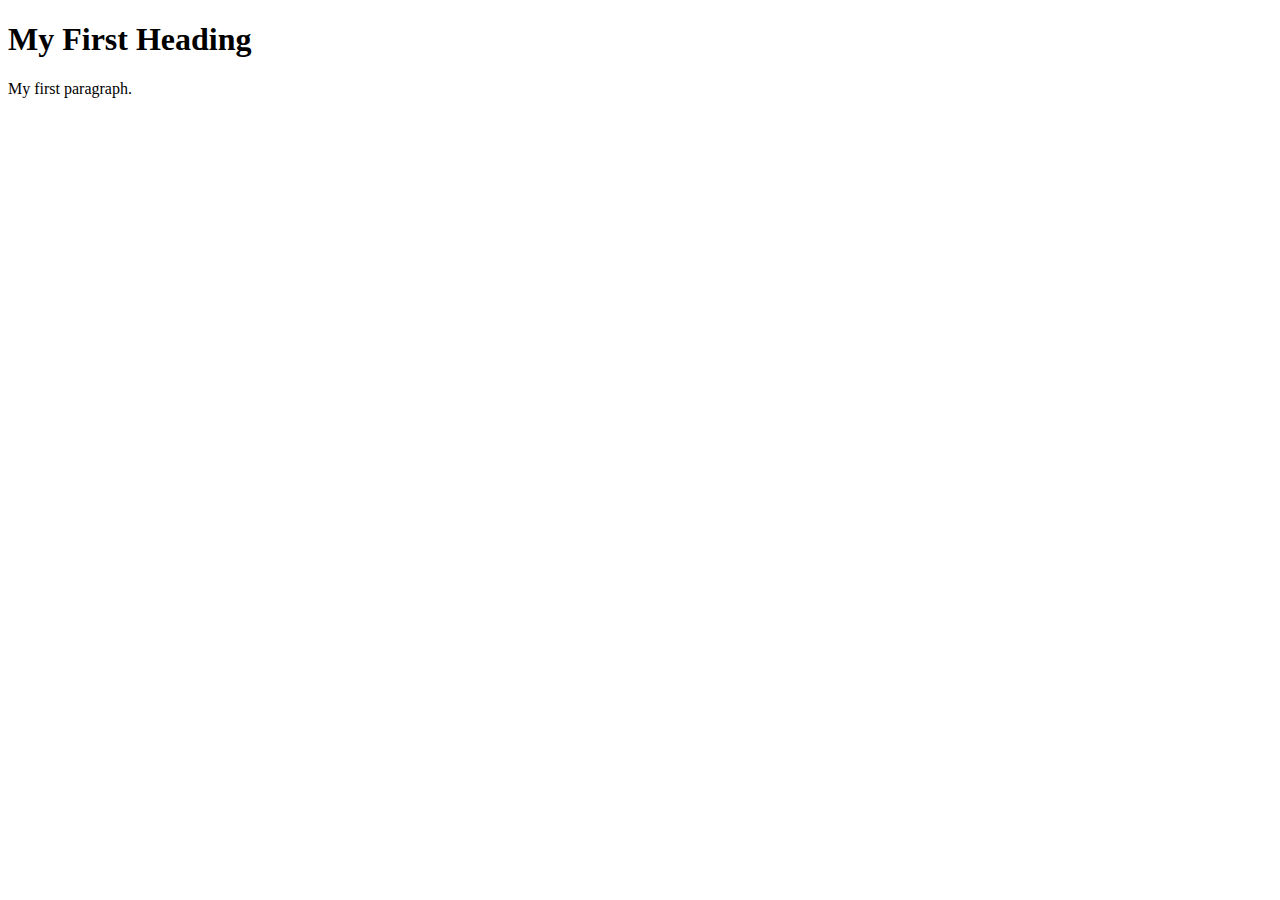
<file: Example1.html>
<!DOCTYPE html>
<html>

<!-- Richard Davies, Data Science -->

<!-- Commenting you code is vital, vital, vital -->
<!-- This is how you add comments to HTML -->

<!-- You can also include
multi - line comments
if you find that useful -->

<!-- To comment something out, use the short-cut CTRL & the "/" key -->

<!-- HTML files have two fundamental parts. (1) The head, (2) The body -->

<!-- The head contains things that you do not see on the page -->

<head>
    <title>Page Title</title>
</head>

<!-- The body contains thigs you see -->
<!-- Most elements both open and close, with the content in the middle -->
<!-- Indenting is optional, but helps with readability -->
<body>
    <h1>My First Heading</h1>
    <p>My first paragraph.</p>
</body>
</html>
</file>
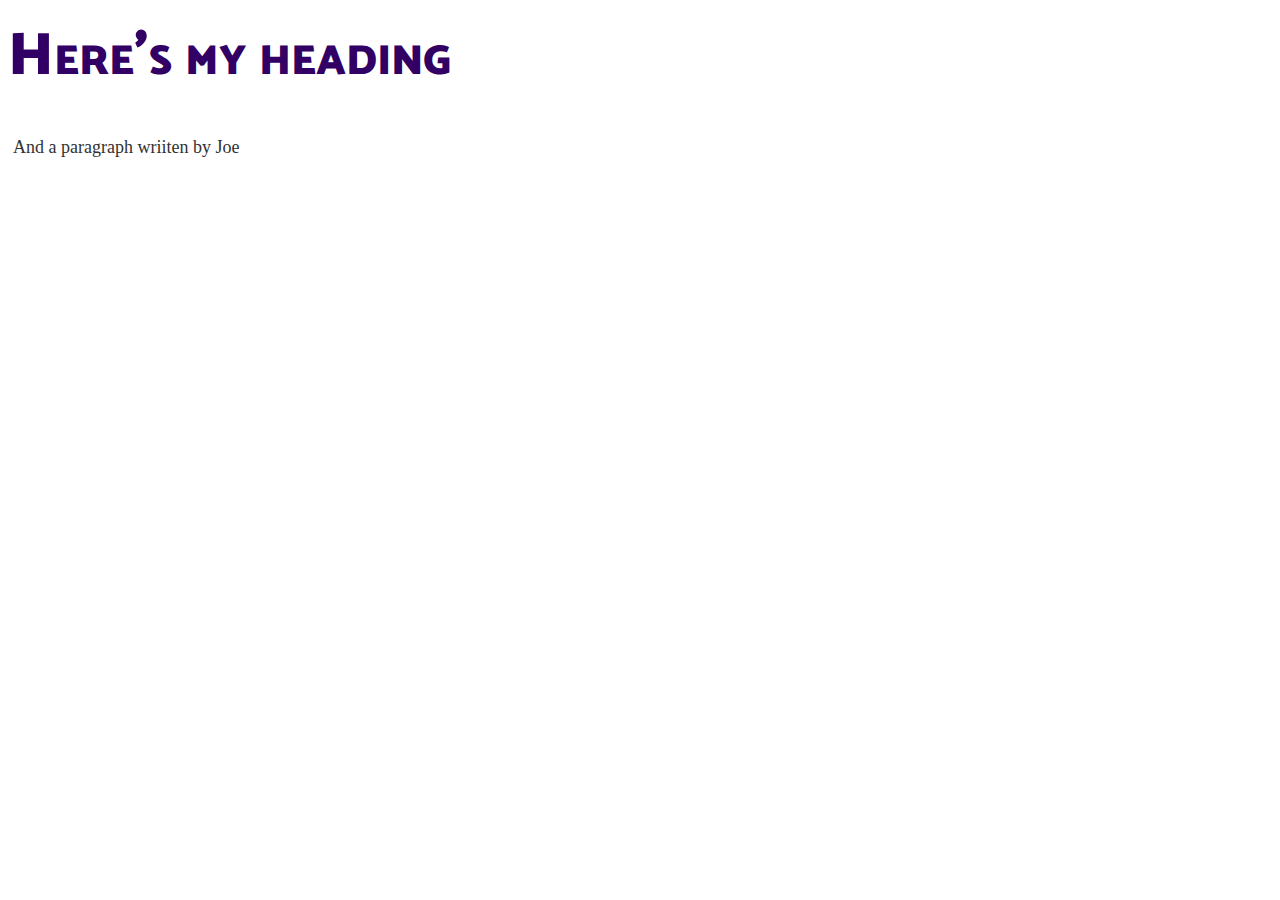
<file: Example2.html>
<!DOCTYPE html>

<!-- Richard Davies, Data Science -->

<html>

<head>
    <title>Richard's Second Example</title>

<!-- Link to my CSS file -->
<!-- The link needs to point to the CSS file, so it needs to be in the right place -->
    <link rel="stylesheet" href="Example2.css">
</head>


<body>

<h1>Here's my heading</h1>
<p>And a paragraph wriiten by Joe</p>

</body>
</html>
</file>
<file: Example2.css>
/* Richard Davies */
/* Data Science */

/* This is a comment in CSS */

/* This is a 
multi line comment */

/* CSS files can be used to access e.g. fonts */
@import url('https://fonts.googleapis.com/css2?family=Catamaran:wght@900&display=swap');


/* Format my paragraph */
p {
	font-size: 18px;
	margin: 5px 5px;
	line-height: 22.4px;
	color: #323232;
}

/* Format my heading */
h1 {
	font-family: "Catamaran";
	font-variant: small-caps;
	font-size: 60px;
	color: #320064;
	font-weight: 900;
	margin: 0px 0px 30px 0px;
}
</file>
